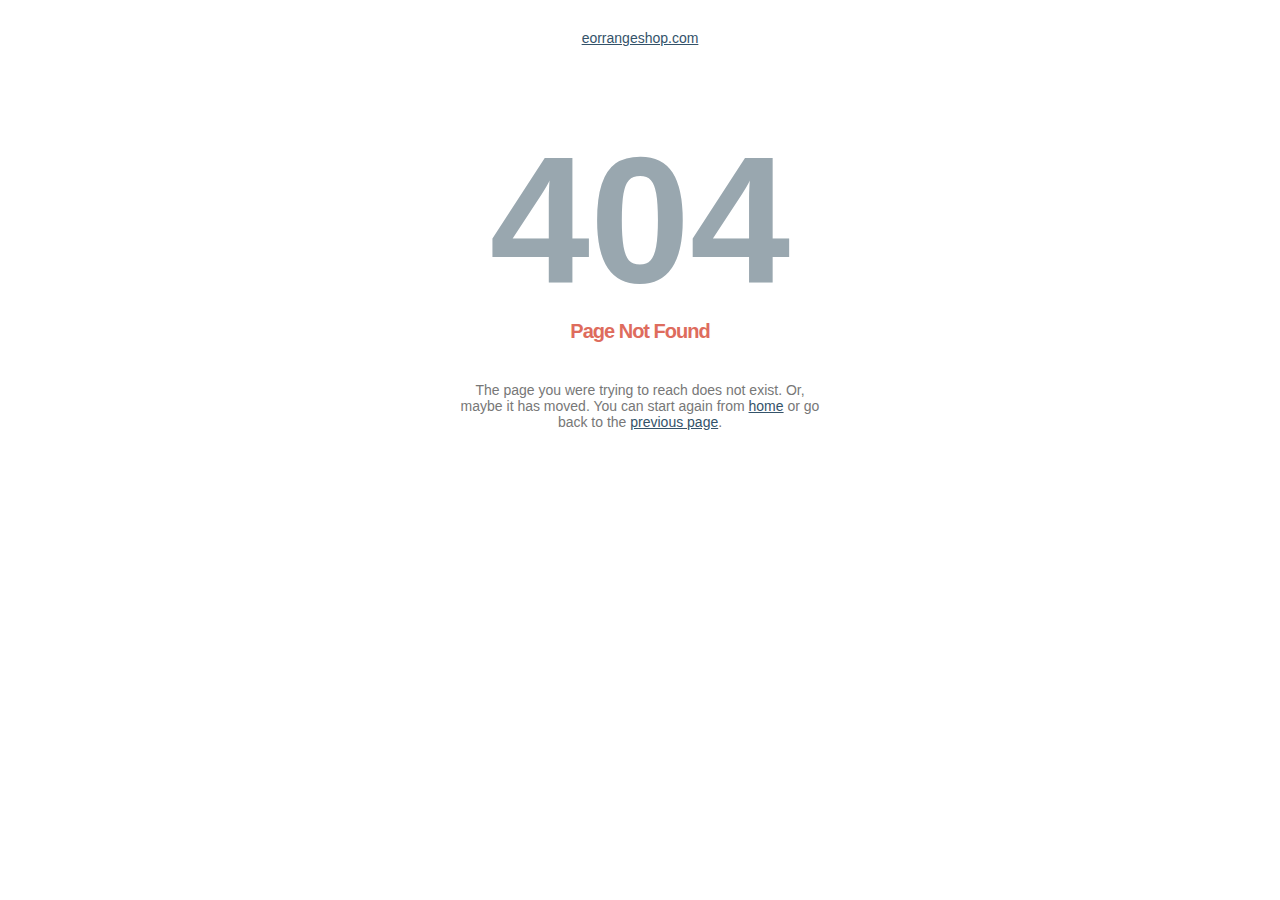
<file: assets/leaflet/css/images/layers-2x.html>
<!DOCTYPE html PUBLIC "-//W3C//DTD XHTML 1.0 Strict//EN" "http://www.w3.org/TR/xhtml1/DTD/xhtml1-strict.dtd">
<html xmlns="http://www.w3.org/1999/xhtml" xml:lang="en" lang="en"><head>
    <title>404 &mdash; Page Not Found</title>
    <meta http-equiv="Content-Type" content="text/html; charset=UTF-8"/>
    <meta name="description" content="404 - Page Not Found"/>
    <style type="text/css">
        body {font-size:14px; color:#777777; font-family:arial; text-align:center;}
        h1 {font-size:180px; color:#99A7AF; margin: 70px 0 0 0;}
        h2 {color: #DE6C5D; font-family: arial; font-size: 20px; font-weight: bold; letter-spacing: -1px; margin: -3px 0 39px;}
        p {width:375px; text-align:center; margin-left:auto;margin-right:auto; margin-top: 30px }
        div {width:375px; text-align:center; margin-left:auto;margin-right:auto;}
        a:link {color: #34536A;}
        a:visited {color: #34536A;}
        a:active {color: #34536A;}
        a:hover {color: #34536A;}
    </style>
</head>
<body>
    <p><a href="http://eorrangeshop.com/">eorrangeshop.com</a></p>
    <h1>404</h1>
    <h2>Page Not Found</h2>
    <div>
        The page you were trying to reach does not exist. Or, maybe it has moved.
        You can start again from <a href="http://eorrangeshop.com/">home</a> or go back to the <a href="javascript:%20history.go(-1)">previous page</a>.
    </div>
</body>
</html>
</file>
